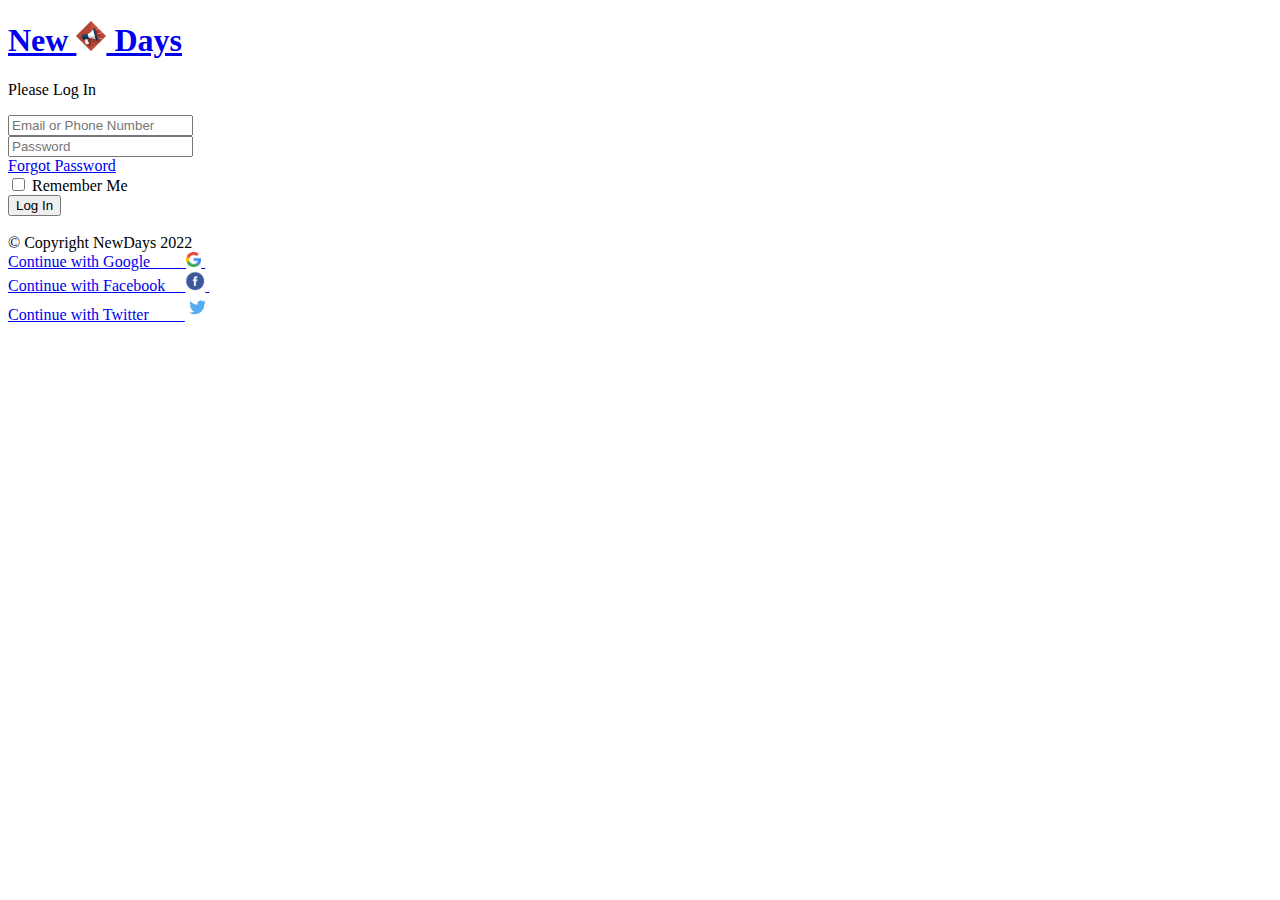
<file: login.html>
<!DOCTYPE html>
<html lang="en">
<head>
    <meta charset="UTF-8">
    <meta http-equiv="X-UA-Compatible" content="IE=edge">
    <meta name="viewport" content="width=device-width, initial-scale=1.0">
    <title>Log In</title>
    <link href="https://cdn.jsdelivr.net/npm/bootstrap@5.0.2/dist/css/bootstrap.min.css" rel="stylesheet" integrity="sha384-EVSTQN3/azprG1Anm3QDgpJLIm9Nao0Yz1ztcQTwFspd3yD65VohhpuuCOmLASjC" crossorigin="anonymous">
    <link rel="stylesheet" href="style.css">
    <link href="https://fonts.googleapis.com/css2?family=Kanit:ital,wght@1,300&family=Uncial+Antiqua&family=Ms+Madi&display=swap" rel="stylesheet">
</head>
<body>
    <div class="loginn">
        <h1><a href="index.html">New <img src="NewDays.png" alt="" width="30px"> Days</a></h1>
        <p>Please Log In</p>
        <input type="email or number" name="email" id="two" placeholder="Email or Phone Number"><br>
        <input type="password" name="password" id="two" placeholder="Password"><br>
        <a href="#" id="fp">Forgot Password</a><br>
        <input type="checkbox" name="remember" id="check"> <span>Remember Me</span><br>
        <input type="submit" value="Log In"> <br><br>
        &copy; Copyright NewDays 2022
    </div>
    <div class="alternate">
        <a href="#">Continue with Google &nbsp;&nbsp;&nbsp;&nbsp;&nbsp;&nbsp;&nbsp;&nbsp;<img src="pegs/googleicon.png" alt="" width="15px">&nbsp;</a><br>
        <a href="#">Continue with Facebook &nbsp;&nbsp;&nbsp;&nbsp;<img src="pegs/facebookicon.png" alt="" width="20px">&nbsp;</a><br>
        <a href="#">Continue with Twitter &nbsp;&nbsp;&nbsp;&nbsp;&nbsp;&nbsp;&nbsp;&nbsp;<img src="pegs/twittericon.png" alt="" width="25px"></a>
    </div>
</body>
</html>
</file>
<file: style.css>
@media only screen and (max-width: 844px) {
    * {
        padding: 0;
        margin: 0;
    }
    .footer hr {
        position: relative; 
        bottom: 15px; 
        width: 500px;
    }
    .firstPost hr {
        width: 345px;
    }
    body, html {
        overflow-x: hidden;
    }
    nav {
        display: flex;
        padding: 10px;
        margin-top: 10px;
    }
    nav button {
        height: 35px;
        width: 50px;
        font-size: 20px;
        border: 1px solid gray;
        margin-top: 5px;
        margin-left: 5px;
        background-color: white;
        display: block;
    }
    nav button:hover {
        background-color: gray;
    }
    nav h1 a{
        padding-left: 50px;
        padding-right: 55px;
        font-size: 20px;
        font-family: 'Uncial Antiqua', cursive;
        margin-top: 5px;border: none;
        color: black;
        text-decoration: none;
    }
    nav h1 a:hover {
        color: gray;
    }
    nav .login {
        font-size: 17px;
        text-decoration: none;
        border: 1px solid gray;
        padding-top: 4px;
        padding-bottom: 4px;
        padding-left: 8px;
        padding-right: 8px;
        font-family: 'Gill Sans', 'Gill Sans MT', Calibri, 'Trebuchet MS', sans-serif;
    }
    nav .login:hover {
        background-color: gray;
    }
    .navLine {
        width: 360px;
        margin-left: 15px;
        position: relative;
        bottom: 15px;
    }
    .sidenav {
        height: 100%;
        width: 0;
        position: fixed;
        z-index: 1;
        top: 0;
        left: 0;
        background-color: gray;
        overflow-x: hidden;
        transition: 0.05s;
        padding-top: 60px;
        perspective: 1000;
        z-index: 5;
    }
    .sidenav a {
        padding: 8px 8px 8px 32px;
        text-decoration: none;
        font-size: 25px;
        color: black;
        display: block;
        transition: 0.3s;
        font-family: 'Gill Sans', 'Gill Sans MT', Calibri, 'Trebuchet MS', sans-serif;
    }
    .sidenav a:hover {
        color: #f1f1f1;
    }
    .sidenav .closebtn {
        position: absolute;
        top: 0;
        right: 25px;
        font-size: 36px;
        margin-left: 50px;
    }
    .sidenav input {
        margin-left: 33px;
        margin-bottom: 10px;
        height: 30px;
        border-radius: 5px;
        border: 1px solid black;
        font-size: 15px;
        padding-left: 5px;
    }
    .sidenav input::placeholder {
        padding-left: 5px;
        font-size: 15px;
    }
    .divine p {
        font-family: 'Kanit', sans-serif;
        font-size: 11px;
    }
    .continue {
        color: rgb(255, 255, 255);
        text-decoration: none;
        font-size: 13px;
        /* font-family: 'Ms Madi', cursive; */
        background-color: rgb(36, 33, 33);
        border-radius: 5px;
        padding-left: 5px;
        padding-right: 5px;
    }
    .slide {
        padding: 10px;
    }
    .carousel-caption {
        border-bottom-left-radius: 10px;
        border-top-right-radius: 10px;
        position: relative;
        top: 95px;
        padding: 10px;
        width: 150px;
        border: 1px solid rgb(97, 93, 93);
        height: 133px;
        background-color: gray;
        margin-right: 2000px;
        z-index: 10;
        perspective: 1000;
    }
    .divine h1, .divine p {
        position: relative;
        bottom: 20px;
    }
    .search {
        border: none;
        background-color: gray;
    }
    #downdate {
        border: none;
        font-size: 20px;
        color: blueviolet;
    }
    .firstfeat{
        width: 360px;
        padding-left: 10px;
        box-shadow: 0px 8px 16px 0px rgba(0,0,0,0.2);
    }
    .firstfeat h4 {
        font-size: 15px;
    }
    .firstfeat h1 {
        font-size: 20px;
    }
    .ff {
        padding: 20px;
        padding-left: 15px;
    }
    .dropdown {
        margin-bottom: 100px;
    }
    .dropdown-btn {
        padding: 6px 8px 6px 16px;
        text-decoration: none;
        font-size: 20px;
        color: #818181;
        display: block;
        border: none;
        background: none;
        width: 100%;
        text-align: left;
        cursor: pointer;
        outline: none;
    }
    .dropdown-container {
        display: none;
        padding-left: 8px;
    }
    .firstPost {
        margin: 20px;
    }
    #author {
        color: gray;
    }
    footer{
        position: fixed;
        bottom: 0;
        background-color: white;
    }
    footer a {
        font-size: 25px;
        color: gray;
        margin-right: 45px;
        width: 2px;
    }
    .gabzy {
        margin-bottom: 20px;
        margin-left: 20px;
        position: relative;
        bottom: 5px;
        left: 10px;
    }
    #home1 {
        font-size: 32px;
        color: rgb(41, 39, 39);
    }
    #fave1 {
        font-size: 32px;
        color: rgb(41, 39, 39);
    }
    .socials {
        display: flex;
        margin: 15px;
    }
    .nignews td {
        border: none;
        border-collapse: collapse;
        height: 130px;
        width: 140px;
        box-shadow: 0px 8px 16px 0px rgba(0,0,0,0.2);
    }
    .main-content {
        display: none;
    }
    .nignews table {
        margin-bottom: 20px;
        margin-left: 10px;
    }
    #kdot {
        width: 230px;
        background-color: rgb(235, 232, 232);
    }
    #kdot:hover {
        background-color: rgb(185, 182, 182);
    }
    #oliro{
        position: relative;
        left: 10px;
        text-decoration: none;
        color: black;
    }
    #nig1 {
        height: 130px;
    }
    .nignews {
        margin-bottom: 100px;
    }
    .previous {
        background-color: #f1f1f1;
        color: rgb(134, 131, 131);
        font-size: 20px;
        padding: 5px;
        margin-left: 100px;
        text-decoration: none;
        border-radius: 5px;
    }
    .next {
        background-color: green;
        color: white;
        font-size: 25px;
        padding: 10px;
        text-decoration: none;
        border-radius: 10px;
    }
    #copyright {
        position: relative;
        top: 25px;
    }
    .ellipsis button {
        border: none;
        background-color: transparent;
        font-size: 15px;
    }
    .ellipsis {
        position: relative;
        bottom: 1385px;
        left: 370px;
        display: inline-block;
    }
    .ellipsiss button{
        margin-bottom: 108px;
    }
    img {
        object-fit: cover;
    }
    .loginn {
        text-align: center;
        margin-top: 200px;
        border: 1px solid rgb(155, 152, 152);
        width: 90%;
        padding: 30px;
        margin-left: 20px;
        border-radius: 20px;
        box-shadow: 0px 8px 16px 0px rgba(0,0,0,0.2);
    }
    .loginn h1 a{
        font-size: 25px;
        font-family: 'Uncial Antiqua', cursive;
        color: black;
        text-decoration: none;
    }
    .loginn #two {
        margin-bottom: 30px;
        border: 1px solid black;
        padding: 15px;
        border-radius: 20px;
    }
    .loginn p {
        font-size: 20px;
    }
    .loginn #check {
        height: 20px;
        width: 20px;
        position: relative;
        top: 3px;
    }
    .loginn span {
        font-size: 17px;
    }
    .loginn input:last-of-type {
        padding: 15px;
        width: 130px;
        border-radius: 30px;
        border: none;
        font-size: 18px;
        background-color: gray;
        margin-top: 19px;
    }
    .loginn input:last-of-type:hover {
        background-color: rgb(194, 183, 183);
    } 
    .loginn #two:hover {
        background-color: #d6d5d5;
    } 
    #fp {
        position: relative;
        right: 45px;
        bottom: 25px;
    }
    .ellipsiss:hover .dropdown-content {
        display: block;
    }
    .dropdown-content {
        display: none;
        border: 1px solid black;
        width: 95px;
        padding: 10px;
        background-color: white;
        position: relative;
        bottom: 120px;
        right: 80px;
    }
    .dropdown-content a {
        color: black;
        text-decoration: none;
    }
    .a {
        position: relative;
        bottom: 10px;
    }
    .b {
        position: relative;
        bottom: 15px;
    }
    .c {
        position: relative;
        bottom: 20px;
    }
    .d {
        position: relative;
        bottom: 25px;
    }
    .e {
        position: relative;
        bottom: 30px;
    }
    .f {
        position: relative;
        bottom: 35px;
    }
    .g {
        position: relative;
        bottom: 40px;
    }
    .h {
        position: relative;
        bottom: 45px;
    }
    .hotbody {
        margin-bottom: 100px;
    }
    .hotbody table {
        margin-bottom: 25px;
        margin-left: 10px;
    }
    .hotbody table, .hotbody td{
        border: 1px solid rgb(119, 118, 118);
        /* padding-bottom: 90px; */
        height: 300px;
        border-collapse: collapse;
        width: 371px;
    }
    .hotbody a table td img {
        object-fit: cover;
    }
    #hot1 {
        height: 299px;
    }
    .hotbody a {
        font-size: 15px;
        color: black;
        text-decoration: none;
    }
    .hotbody a span {
        position: relative;
        bottom: 23px;
        left: 10px;
        text-decoration: underline;
    }
    #hoticon {
        margin-left: 10px;
        margin-bottom: 20px;
    }
    .alternate {
        margin-left: 70px;
    }
    .alternate a {
        text-decoration: none;
    }
    .dropdown-contentt {
        display: none;
        border: 1px solid black;
        width: 95px;
        padding: 3px;
        background-color: white;
        position: absolute;
    
    }
    .forprofile {
        position: relative;
        bottom: 115px;
    }
    .ellipsiss:hover .dropdown-contentt {
        display: block;
    }
    .dc {
        position: relative;
        bottom: 90px;
        right: 30px;
    }
    .dropdown-contentt a {
        font-size: 13px;
        text-decoration: none;
    }
    .dropdown-contentt a:hover {
        color: black;
    }
    .profilepic {
        border: 2px solid rgb(61, 57, 57);
        width: 154px;
        height: 154px;
        border-radius: 50%;
        margin-left: 120px;
        margin-bottom: 30px;
    }
    .prof {
        text-align: center;
    }
    .prof button {
        background-color: white;
        border: 1px solid black;
        width: 200px;
        height: 40px;
        border-radius: 10px;
        margin-top: 10px;
    }
    .prof button:hover {
        background-color: rgb(165, 161, 161);
    }
    .prof p {
        font-size: 15px;
        margin: 0;
    }
    #search {
        display: none;
    }
    #search22 {
        display: none;
    }
}

@media only screen and (min-width: 845.9px) {
    nav {
        display: flex;
        width: 100%;
        margin-top: 10px;
        position: fixed;
        bottom: 683px;
        perspective: 1000;
        z-index: 10;
        background-color: rgb(0, 0, 0);
        padding-top: 30px;
        padding-bottom: 15px;
        box-shadow: 0px 8px 16px 0px rgba(0,0,0,0.2);
    }
    .navLine {
        display: none;
    }
    nav .bars {
        display: none;
    }
    nav input {
        height: 40px;
        margin-left: 10px;
        margin-top: 10px;
        border-radius: 5px;
        padding-left: 10px;
        background-color: yellow;
    }
    nav input:hover {
        background-color: rgb(240, 222, 65);
    }
    nav input::placeholder {
        color: black;
        font-size: 15px;
    }
    nav button {
        height: 40px;
        margin-top: 10px;
        margin-left: 5px;
        border-radius: 5px;
    }
    nav button:hover {
        background-color: gray;
    }
    nav h1 a{
        margin-left: 429.5px;
        margin-right: 445px;
        font-size: 45px;
        font-family: 'Uncial Antiqua', cursive;
        border: none;
        color: yellow;
        text-decoration: none;
    }
    nav h1 a img {
        width: 40px;
    }
    nav h1 a:hover {
        color: #a19d21;
    }
    nav .login {
        font-size: 27px;
        text-decoration: none;
        border: 2px solid gray;
        background-color: white;
        padding-top: 7px;
        padding-left: 8px;
        padding-right: 8px;
        font-family: 'Gill Sans', 'Gill Sans MT', Calibri, 'Trebuchet MS', sans-serif;
        margin-right: 10px;
        background-color: yellow;
        color: black;
    }
    nav .login:hover {
        background-color: blue;
        color: white;
    }
    .slide {
        margin: 20px;
        width: 85%;
        height: 500px;
        margin-left: 200px;
        position: relative;
        top: 150px;
    }
    #slidepegs {
        height: 500px;
        object-fit: cover;
    }
    .sidenav {
        margin-top: 120px;
        border: 1px solid black;
        width: 152px;
        margin-left: 10px;
        background-color: black;
    }
    .sidenav input, .sidenav button {
        display: none;
    }
    
    .closebtn {
        display: none;
    }
    .sidenav .linko {
        font-size: 18px;
        margin-left: 20px;
        text-decoration: none;
        color: yellow;
        margin-top: 10px;
        font-family: 'Josefin Sans', sans-serif;
        display: block;
    }
    .sections {
        border: 1px solid yellow;
        width: 175px;
        margin-left: 3px;
        height: 790px;
        background-color: #FFFFFF;
        background-image: linear-gradient(180deg, #FFFFFF 0%, #fdf985 50%, #f7ff00 100%);
        position: fixed;
    }
    .loy {
        margin-bottom: 30px;
    }
    .sidenav a:hover {
        color: #fdf985;
        text-decoration: underline;
    }
    .ff {
        width: 800px;
        margin-top: 160px;
        margin-left: 200px;
        box-shadow: 0px 8px 16px 0px rgba(0,0,0,0.2);
        padding: 10px;
        padding-top: 20px;
        padding-bottom: 20px;
    }
    .ff:hover {
        background-color: #e2e1e1;
    }
    .ff h1 {
        font-size: 27px;
        color: black;
    }
    .firstPost {
        margin-top: 100px;
        width: 900px;
        margin-left: 200px;
    }
    .firstPost h1 {
        color: black;
    }
    .firstPost hr {
        width: 400px;
        margin-left: 10px;
    }
    .vl {
        border-left: 5px solid gray;
        height: 683px;
        max-height: 683px;
        float: right;
        position: relative;
        top: 140px;
        right: 37px;
        background-color: #dad9d9;
        width: 430px;
        box-shadow: 0px 8px 22px 0px rgba(0,0,0,0.2);
        overflow: hidden;
    }
    .dropdown-container {
        display: none;
    }
    .divine p {
        font-family: 'Kanit', sans-serif;
        font-size: 30px;
        color: yellow;
    }
    .continue {
        color: rgb(255, 255, 255);
        text-decoration: none;
        font-size: 25px;
        background-color: rgb(36, 33, 33);
        border-radius: 5px;
        padding-left: 5px;
        padding-right: 5px;
    }
    .carousel-caption {
        border-bottom-left-radius: 10px;
        border-top-right-radius: 10px;
        position: relative;
        top: -10px;
        padding: 10px;
        width: 300px;
        height: 202px;
        
    }
    .divine h1, .divine p {
        position: relative;
        right: 100px;
    }
    
    .dropdown {
        margin-left: 200px;
        margin-bottom: 40px;
        margin-top: 40px;
    }
    .dropdown-btn { 
        border: 1px solid black;
        font-size: 18px;
    }
    .dropdown-btn:hover {
        background-color: #818181;
    }
    footer {
        position: relative;
        /* bottom: 3260px; */
        top: 105.4px;
        left: 200px;
        border-bottom: 1px solid black;
        width: 85%;
        height: 37px;
        position: fixed;
        background-color: white;
    }
    .footer a i {
        display: none;
    }
    .footer a {
        text-decoration: none;
        font-size: 20px;
        color: black;
        font-family: 'Nunito Sans', sans-serif;
    }
    .foot {
        padding-left: 5px;
        padding-right: 5px;
    }
    .boy {
        margin-left: 30px;
    }
    #girl {
        font-size: 25px;
        background-color: #c9c66d;
        border-bottom: 2px solid orange;
    }
    .footer hr {
        display: none;
    }
    .socials {
        position: relative;
        bottom: -30px;
        left: 10px;
    }
    .socials a {
        font-size: 20px;
        margin-right: 29px;
    }
    .socials a:hover {
        color: black;
    }
    .location {
        color: red;
    }
    .tiktok {
        color: purple;
    }
    /*
    .nignews td {
        border: none;
        border-collapse: collapse;
        height: 230px;
        width: 230px;
        box-shadow: 0px 8px 16px 0px rgba(0,0,0,0.2);
    }
    .nignews table {
        margin-bottom: 20px;
        margin-left: 10px;
    }
    #kdot {
        width: 900px;
        background-color: rgb(235, 232, 232);
    }
    #kdot:hover {
        background-color: rgb(185, 182, 182);
    }
    #oliro{
        position: relative;
        left: 10px;
        text-decoration: none;
        color: black;
    }
    #nig1 {
        height: 225px;
        width: 225px;
    }
    .nignews {
        margin-bottom: 100px;
    }
    .previous {
        background-color: #f1f1f1;
        color: rgb(134, 131, 131);
        font-size: 20px;
        padding: 5px;
        margin-left: 100px;
        text-decoration: none;
        border-radius: 5px;
    }
    .next {
        background-color: green;
        color: white;
        font-size: 25px;
        padding: 10px;
        text-decoration: none;
        border-radius: 10px;
    }
    td img {
        object-fit: cover;
    }
    .dropdown-content {
        display: none;
        border: 1px solid black;
        width: 80px;
        padding: 3px;
        background-color: white;
        position: absolute;
        position: relative;
        right: 70px;

    
    }
    .ellipsiss button {
        border: none;
        background-color: #e6e6e6;
    }
    .ellipsiss:hover .dropdown-content {
        display: block;
        position: relative;
        right: 70px;
    }
    .dropdown-content a {
        font-size: 13px;
        text-decoration: none;
    }
    .dropdown-content a:hover {
        color: black;
    }
    .ellipsis {
        position: relative;
        bottom: 2280px;
        left: 1100px;
    }
    .first1 {
        position: relative;
        top: 200px;
    }
    .first2 {
        position: relative;
        top: 400px;
    }
    .first3 {
        position: relative;
        top: 600px;
    }
    .first4 {
        position: relative;
        top: 800px;
    }
    .first5 {
        position: relative;
        top: 1000px;
    }
    .first6 {
        position: relative;
        top: 1200px;
    }
    .first7 {
        position: relative;
        top: 1400px;
    }
    .first8 {
        position: relative;
        top: 1600px;
    }
    .vl {
        border-left: 5px solid gray;
        height: 683px;
        float: right;
        margin-left: 500px;
        position: relative;
        bottom: 1px;
        right: 2px;
        position: fixed;
        background-color: #dad9d9;
        width: 430px;
        box-shadow: 0px 8px 22px 0px rgba(0,0,0,0.2);
    }
    html, body {
        overflow-x: hidden;
    }
    .vl div {
        width: 70px;
        height: 155px;
        position: absolute;
        top: 0px;
        border-radius: 5px;
        border-top: solid 2px rgba(0, 0, 0, .2);
        border-left: solid 3px rgba(255, 255, 255, .2);
        border-bottom: solid 3px rgba(0, 0, 0, .2);
        text-align: center;
        box-sizing: border-box;
        transform-origin: center 90%;
        display: inline-block;
        backface-visibility: hidden;
        margin-left: -35px;
        transform: rotate(0deg);
        }
        
    .vl div:before {
        width: 16px;
        height: 16px;
        content: "";
        background-color: white;
        display: inline-block;
        border-radius: 8px;
        bottom: 10px;
        position: absolute;
        margin-left: -8px;
        }
    .vl div:nth-child(1) {
        background-color: purple;
        animation: swatch-purple-motion 15s cubic-bezier(0.4, 0.0, 0.2, 1) infinite;
    }
    .vl div:nth-child(2) {
        background-color: blue;
        animation: swatch-blue-motion 15s cubic-bezier(0.4, 0.0, 0.2, 1) infinite;
    }
    .vl div:nth-child(3) {
        background-color: green;
        animation: swatch-green-motion 15s cubic-bezier(0.4, 0.0, 0.2, 1) infinite;
    }
    .vl div:nth-child(4) {
        background-color: yellow;
        animation: swatch-yellow-motion 15s cubic-bezier(0.4, 0.0, 0.2, 1) infinite;
    }
    .vl div:nth-child(5) {
        background-color: orange;
        animation: swatch-orange-motion 15s cubic-bezier(0.4, 0.0, 0.2, 1) infinite;
    }
    .vl div:nth-child(6) {
        background-color: red;
        animation: swatch-red-motion 15s cubic-bezier(0.4, 0.0, 0.2, 1) infinite;
    }
    .pegss {
        position: relative;
        left: 230px;
        top: 340px;
    }

    @keyframes swatch-purple-motion {
        0% {
            transform: rotate(0deg);
        }
        30%,
        70% {
            transform: rotate(-80deg);
        }
        90%,
        10% {
            transform: rotate(0deg);
        }
    }
    @keyframes swatch-blue-motion {
        0% {
            transform: rotate(0deg);
        }
        30%,
        70% {
            transform: rotate(-50deg);
        }
        90%,
        10% {
            transform: rotate(0deg);
        }
    }
    @keyframes swatch-green-motion {
        0% {
            transform: rotate(0deg);
        }
        30%,
        70% {
            transform: rotate(-20deg);
        }
        90%,
        10% {
            transform: rotate(0deg);
        }
    }
    @keyframes swatch-yellow-motion {
        0% {
            transform: rotate(0deg);
        }
        30%,
        70% {
            transform: rotate(15deg);
        }
        90%,
        10% {
            transform: rotate(0deg);
        }
    }
    @keyframes swatch-orange-motion {
        0% {
            transform: rotate(0deg);
        }
        30%,
        70% {
            transform: rotate(45deg);
        }
        90%,
        10% {
            transform: rotate(0deg);
        }
    }
    @keyframes swatch-red-motion {
        0% {
            transform: rotate(0deg);
        }
        30%,
        70% {
            transform: rotate(75deg);
        }
        90%,
        10% {
            transform: rotate(0deg);
        }
    }
    .main-content {
        text-align: center;
        text-transform: uppercase;
        scroll-snap-type: y mandatory;
        position: relative;
        width: 300px;
        height: 200px;
        overflow-y: scroll;
        left: 1250px;
        bottom: 400px;
        position: fixed;
    }
    
    .hover,
    .word,
    h1 {
        cursor: pointer;
    }
    
    h1 {
        position: relative;
        color: #fff;
        font: 900 60px Montserrat;
        text-shadow: 0 10px 25px rgba(0, 0, 0, 0.3);
    }
    
    .concept {
        position: relative;
        padding: 5em;
        height: 100vh;
        overflow: hidden;
        scroll-snap-align: center;
        overflow-x: hidden;
    }
    .concept:before {
        content: "";
        position: absolute;
        width: 100%;
        height: 100%;
        top: 0;
        left: 0;
        background: radial-gradient(rgba(0, 0, 0, 0.3), transparent);
        opacity: 0;
        transition: all 1s cubic-bezier(0.19, 1, 0.22, 1);
    }
    .concept:hover:before {
        opacity: 0.5;
    }
    
    .concept-one {
        display: grid;
        grid: repeat(3, 1fr)/repeat(3, 1fr);
        background: yellow;
        padding: 8em;
        background: url("https://meowlivia.s3.us-east-2.amazonaws.com/codepen/background/desert.jpg") no-repeat center center/cover;
        width: 300px;
        height: 200px;
    }
    .concept-one h1 {
        position: absolute;
        margin: auto;
        left: 0;
        right: 0;
        top: 50%;
        margin-top: -30px;
        transition: 0.5s ease;
        z-index: 0;
        letter-spacing: 25px;
    }
    .concept-one .hover {
        z-index: 1;
    }
    .concept-one .hover-1:hover ~ h1 {
        left: 30px;
        margin-top: -10px;
    }
    .concept-one .hover-2:hover ~ h1 {
        margin-top: -10px;
    }
    .concept-one .hover-3:hover ~ h1 {
        right: 30px;
        margin-top: -10px;
    }
    .concept-one .hover-4:hover ~ h1 {
        left: 30px;
    }
    .concept-one .hover-6:hover ~ h1 {
        right: 30px;
    }
    .concept-one .hover-7:hover ~ h1 {
        left: 30px;
        margin-top: -50px;
    }
    .concept-one .hover-8:hover ~ h1 {
        margin-top: -50px;
    }
    .concept-one .hover-9:hover ~ h1 {
        right: 30px;
        margin-top: -50px;
    }
    
    .concept-two {
        display: grid;
        grid: 100%/repeat(6, 1fr);
        padding: 5em 15em;
        background: url(https://meowlivia.s3.us-east-2.amazonaws.com/codepen/background/forest.jpg) center center/cover;
        width: 100px;
        height: 200px;
    }
    .concept-two .hover {
        position: relative;
        display: grid;
        place-items: center;
    }
    .concept-two h1 {
        color: transparent;
        text-align: 0 1px 1px;
        -webkit-text-stroke: 2px #fff;
        text-shadow: none;
        transition: 0.3s cubic-bezier(0.175, 0.885, 0.32, 1.275);
        width: 30px;
    }
    .concept-two .hover:hover h1 {
        transform: scale(1.5);
        color: #fff;
        -webkit-text-stroke: 2px transparent;
        text-shadow: 0 10px 20px rgba(0, 0, 0, 0.2);
    }
    
    .concept-three {
        padding: 5em;
        background: url(https://meowlivia.s3.us-east-2.amazonaws.com/codepen/background/canyon.jpg) center center/cover;
        width: 300px;
        height: 200px;
    }
    .concept-three .word {
        display: flex;
        align-items: center;
        max-width: 500px;
        margin: auto;
    }
    .concept-three .hover {
        flex: 1;
        display: grid;
        height: calc(100vh - 10em);
        grid: repeat(2, 2fr)/100%;
        position: relative;
    }
    .concept-three .hover div {
        position: relative;
        z-index: 5;
    }
    .concept-three .hover div:nth-child(1):hover ~ h1 {
        margin-top: -10px;
    }
    .concept-three .hover div:nth-child(2):hover ~ h1 {
        margin-top: -50px;
    }
    .concept-three h1 {
        position: absolute;
        margin: auto;
        left: 0;
        right: 0;
        top: 50%;
        margin-top: -30px;
        transition: 0.3s cubic-bezier(0.23, 1, 0.32, 1);
        z-index: 0;
    }
    
    .concept-four {
        height: 100vh;
        position: relative;
        display: flex;
        align-items: center;
        justify-content: center;
        letter-spacing: 1em;
        background: url(https://meowlivia.s3.us-east-2.amazonaws.com/codepen/background/glacier.jpg) no-repeat center center/cover;
        width: 300px;
        height: 200px;
    }
    .concept-four h1 {
        display: inline-block;
        margin-left: 7px;
    }
    .concept-four:hover h1 {
        letter-spacing: 15px;
        transform: scale(1.3);
        transition: 0.5s cubic-bezier(0.175, 0.885, 0.32, 1.275);
    }
    
    .concept-five {
        background: url(https://meowlivia.s3.us-east-2.amazonaws.com/codepen/background/mountains.jpg) center center/cover;
        display: flex;
        align-items: center;
        width: 300px;
        height: 200px;
    }
    .concept-five .word {
        width: 100px;
        margin: auto;
        display: flex;
        align-items: center;
        justify-content: center;
        height: 80%;
    }
    .concept-five .word:hover .char:nth-child(even) {
        top: 20px;
    }
    .concept-five .word:hover .char:nth-child(odd) {
        top: -20px;
    }
    .concept-five .char {
        flex: 1;
        position: relative;
        display: inline-block;
        top: 0;
        transition: 0.5s cubic-bezier(0.19, 1, 0.22, 1);
    }
    
    .concept-six {
        display: flex;
        align-items: center;
        background: url(https://meowlivia.s3.us-east-2.amazonaws.com/codepen/background/beach.jpg) top right/cover;
        width: 300px;
        height: 200px;
    }
    .concept-six .word {
        width: 550px;
        margin: auto;
        display: flex;
        align-items: center;
        justify-content: center;
        height: 80%;
    }
    .concept-six .word:hover .char:nth-child(1) {
        margin-top: -30px;
        transform: rotate(-20deg);
    }
    .concept-six .word:hover .char:nth-child(2) {
        margin: -40px 0px 0 10px;
        transform: rotate(5deg);
    }
    .concept-six .word:hover .char:nth-child(3) {
        margin: 15px 0 0 10px;
        transform: rotate(12deg);
    }
    .concept-six .word:hover .char:nth-child(4) {
        margin: -25px 0 0;
        transform: rotate(5deg);
    }
    .concept-six .word:hover .char:nth-child(5) {
        margin: -40px 5px 0;
        transform: rotate(-10deg);
    }
    .concept-six .char {
        flex: 1;
        transition: 0.3s ease-in-out;
        position: relative;
    }
    
    .concept-seven {
        background: url(https://meowlivia.s3.us-east-2.amazonaws.com/codepen/background/fries.jpg) top center/cover;
        display: flex;
        justify-content: center;
        align-items: center;
        width: 300px;
        height: 200px;
    }
    .concept-seven h1 {
        letter-spacing: 25px;
        position: relative;
        left: 30px;
    }
    .concept-seven h1:before {
        content: "fries";
        position: absolute;
        margin: auto;
        left: 0;
        right: 0;
        max-width: 300px;
        color: transparent;
        letter-spacing: 10px;
        text-shadow: none;
    }
    .concept-seven:hover h1:before {
        transition: 0.6s ease;
        color: rgba(255, 255, 255, 0.8);
        animation: jump-out 0.6s ease forwards;
    }
    
    @keyframes jump-out {
        0% {
            opacity: 0;
            transform: scale(1);
        }
        20% {
            opacity: 1;
        }
        100% {
            opacity: 0;
            transform: scale(2);
        }
    }
    .concept-eight {
        background: url(https://meowlivia.s3.us-east-2.amazonaws.com/codepen/background/falls.jpg) center center/cover;
        display: flex;
        align-items: center;
        justify-content: center;
        width: 300px;
        height: 200px;
    }
    .concept-eight .word {
        display: flex;
        align-items: center;
        justify-items: center;
        width: 450px;
        height: 80%;
    }
    .concept-eight .word:hover .char:before {
        transition: 0.6s ease;
        color: rgba(255, 255, 255, 0.8);
        animation: falls 1s ease forwards;
    }
    .concept-eight .word:hover .char:nth-child(1):before {
        animation: falls 0.9s ease 0.2s forwards;
    }
    .concept-eight .word:hover .char:nth-child(2n+3):before {
        animation: falls 1s ease 0.3s forwards;
    }
    .concept-eight .char {
        flex: 1;
        position: relative;
    }
    .concept-eight .char:before {
        content: attr(data-content);
        position: absolute;
        top: 0;
        color: transparent;
        text-shadow: none;
    }
    
    @keyframes falls {
        0% {
            opacity: 0;
            top: 0;
        }
        20% {
            opacity: 1;
        }
        100% {
            opacity: 0;
            top: 100px;
        } */
    }
}
</file>
